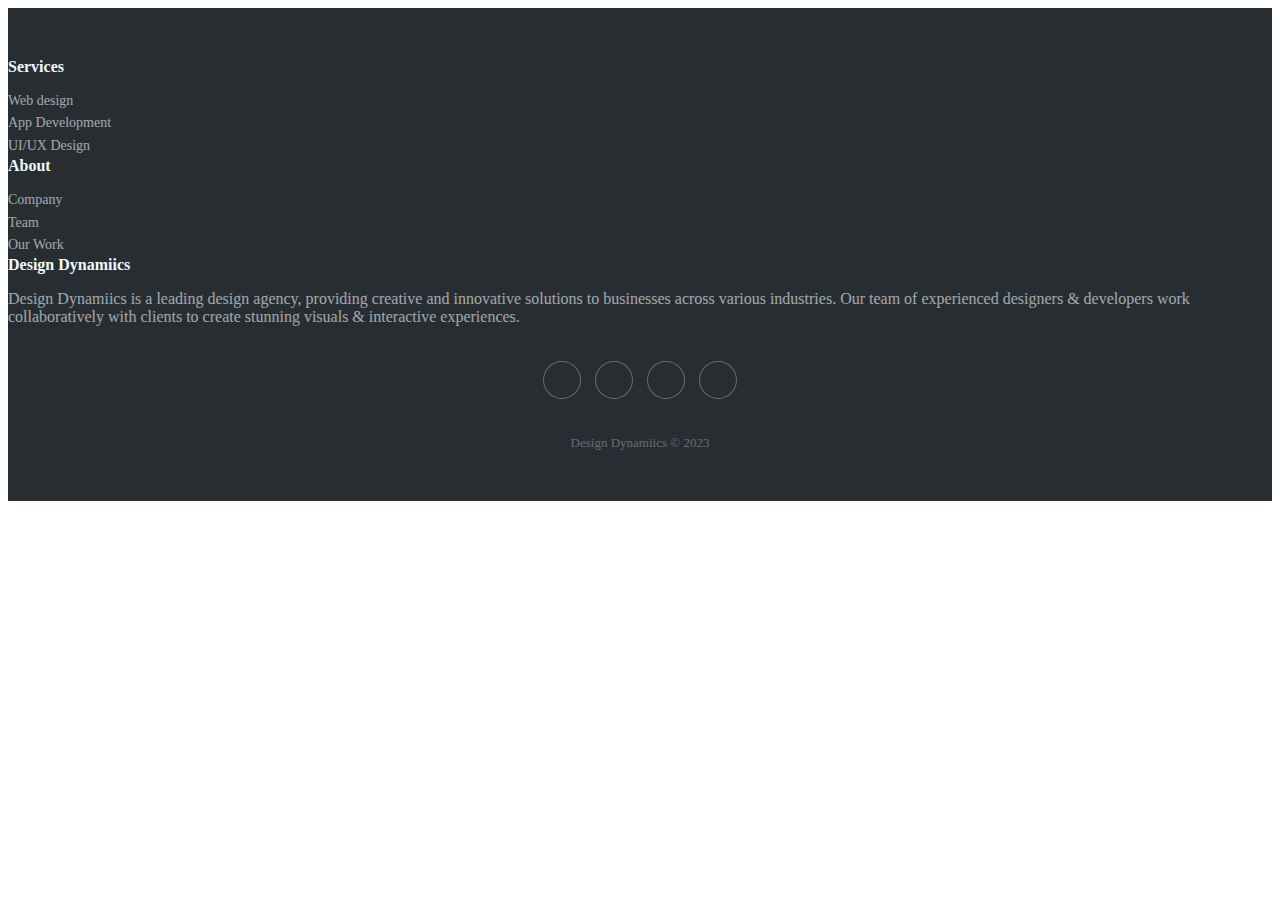
<file: wscubetech/template/footer.html>
<html>
  <head>
    <link
      rel="stylesheet"
      href="https://cdnjs.cloudflare.com/ajax/libs/font-awesome/6.4.2/css/all.min.css"
      integrity="sha512-z3gLpd7yknf1YoNbCzqRKc4qyor8gaKU1qmn+CShxbuBusANI9QpRohGBreCFkKxLhei6S9CQXFEbbKuqLg0DA=="
      crossorigin="anonymous"
      referrerpolicy="no-referrer"
    />
    <style>
      .footer-dark {
        padding: 50px 0;
        color: #f0f9ff;
        background-color: #282d32;
      }

      .footer-dark h3 {
        margin-top: 0;
        margin-bottom: 12px;
        font-weight: bold;
        font-size: 16px;
      }

      .footer-dark ul {
        padding: 0;
        list-style: none;
        line-height: 1.6;
        font-size: 14px;
        margin-bottom: 0;
      }

      .footer-dark ul a {
        color: inherit;
        text-decoration: none;
        opacity: 0.6;
      }

      .footer-dark ul a:hover {
        opacity: 0.8;
      }

      @media (max-width: 767px) {
        .footer-dark .item:not(.social) {
          text-align: center;
          padding-bottom: 20px;
        }
      }

      .footer-dark .item.text {
        margin-bottom: 36px;
      }

      @media (max-width: 767px) {
        .footer-dark .item.text {
          margin-bottom: 0;
        }
      }

      .footer-dark .item.text p {
        opacity: 0.6;
        margin-bottom: 0;
      }

      .footer-dark .item.social {
        text-align: center;
      }

      @media (max-width: 991px) {
        .footer-dark .item.social {
          text-align: center;
          margin-top: 20px;
        }
      }

      .footer-dark .item.social > a {
        font-size: 20px;
        width: 36px;
        height: 36px;
        line-height: 36px;
        display: inline-block;
        text-align: center;
        border-radius: 50%;
        box-shadow: 0 0 0 1px rgba(255, 255, 255, 0.4);
        margin: 0 8px;
        color: #fff;
        opacity: 0.75;
      }

      .footer-dark .item.social > a:hover {
        opacity: 0.9;
      }

      .footer-dark .copyright {
        text-align: center;
        padding-top: 24px;
        opacity: 0.3;
        font-size: 13px;
        margin-bottom: 0;
      }
    </style>
  </head>
  <div class="footer-dark">
    <footer>
      <div class="container">
        <div class="row">
          <div class="col-sm-6 col-md-3 item">
            <h3>Services</h3>
            <ul>
              <li><a href="/webdesignservice/">Web design</a></li>
              <li><a href="/appdev/">App Development</a></li>
              <li><a href="/uiux/">UI/UX Design</a></li>
            </ul>
          </div>
          <div class="col-sm-6 col-md-3 item">
            <h3>About</h3>
            <ul>
              <li><a href="/about/">Company</a></li>
              <li><a href="/about/">Team</a></li>
              <li><a href="/services/">Our Work</a></li>
            </ul>
          </div>
          <div class="col-md-6 item text">
            <h3 class="text-center">
              <i class="fa-brands fa-servicestack"></i> Design Dynamiics
            </h3>
            <p>
              Design Dynamiics is a leading design agency, providing creative
              and innovative solutions to businesses across various industries.
              Our team of experienced designers & developers work
              collaboratively with clients to create stunning visuals &
              interactive experiences.
            </p>
          </div>

          <div class="col item social">
            <a href="#"><i class="fa-brands fa-facebook"></i></a
            ><a href="#"><i class="fa-brands fa-whatsapp"></i></a
            ><a href="#"><i class="fa-brands fa-x-twitter"></i></a
            ><a href="#"><i class="fa-brands fa-instagram"></i></a>
          </div>
        </div>
        <p class="copyright">Design Dynamiics © 2023</p>
      </div>
    </footer>
  </div>
</html>
</file>
